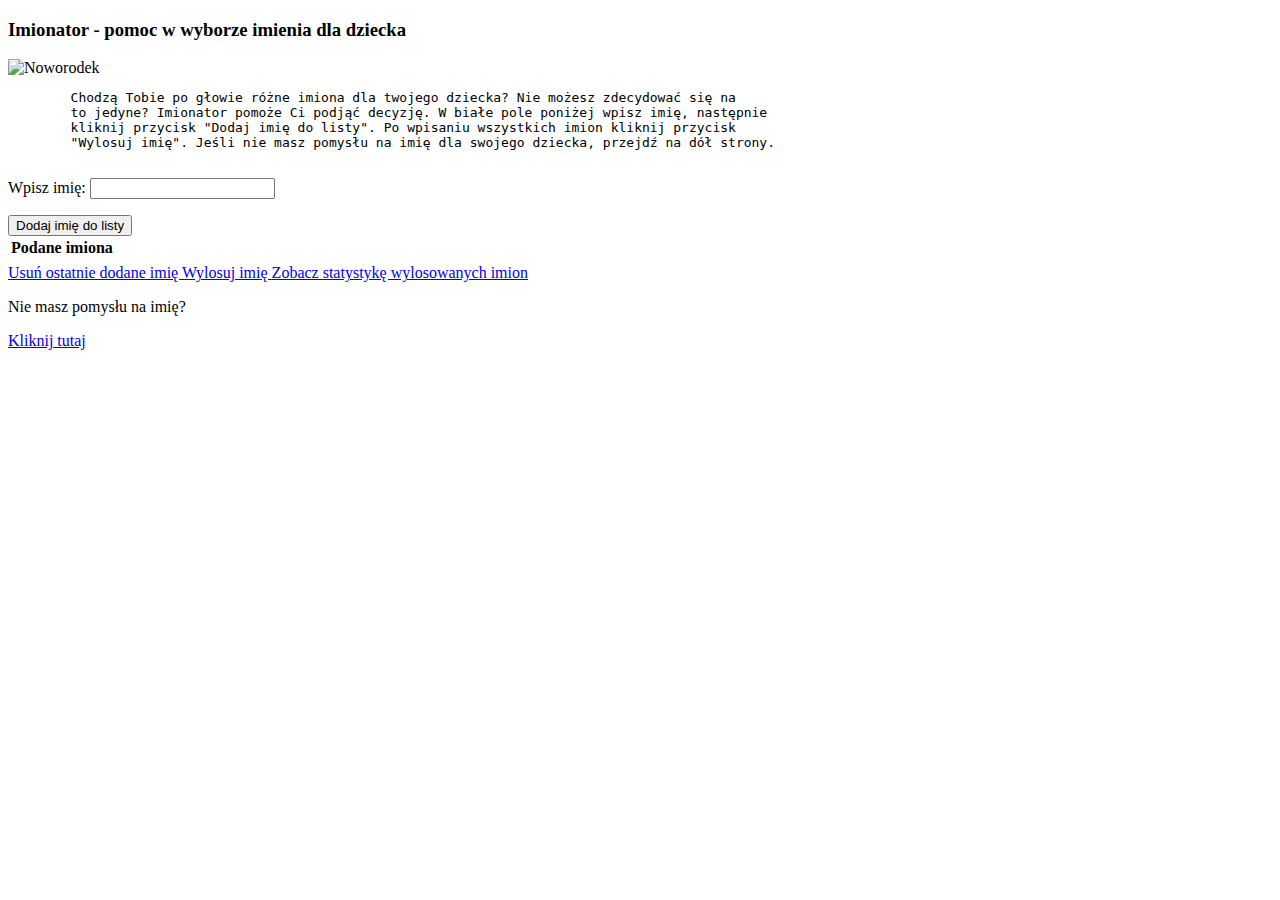
<file: src/main/resources/templates/index.html>
<!DOCTYPE HTML>
<html xmlns:th="http://www.thymeleaf.org">
<head>
    <title>Imionator</title>
    <meta http-equiv="Content-Type" content="text/html; charset=UTF-8"/>

    <link rel="stylesheet" th:href="@{/webjars/bootstrap/3.3.7/css/bootstrap.min.css}"/>
    <script th:src="@{/webjars/jquery/3.2.1/jquery.min.js}"></script>
    <script th:src="@{/webjars/bootstrap/3.3.7/js/bootstrap.min.js}"></script>
    <link rel="stylesheet" href="https://fonts.googleapis.com/css?family=Roboto&display=swap"/>
    <link rel="stylesheet" th:href="@{/css/style.css}"/>
</head>
<body>
<div class="container">
    <h3>Imionator - pomoc w wyborze imienia dla dziecka</h3>
    <img th:src="@{/image/baby.jpg}" class="img-circle img-responsive img-border img-big" alt="Noworodek"/>

    <pre>
        Chodzą Tobie po głowie różne imiona dla twojego dziecka? Nie możesz zdecydować się na
        to jedyne? Imionator pomoże Ci podjąć decyzję. W białe pole poniżej wpisz imię, następnie
        kliknij przycisk "Dodaj imię do listy". Po wpisaniu wszystkich imion kliknij przycisk
        "Wylosuj imię". Jeśli nie masz pomysłu na imię dla swojego dziecka, przejdź na dół strony.
    </pre>

    <form class="form-horizontal" th:object="${name}" th:action="@{/}" th:method="post">
        <div class="form-group">
            <label class="instructions-font-style">Wpisz imię:</label>
            <input type="text" class="input-font-style" th:field="*{firstName}"/>
            <p class="error" th:if="${#fields.hasErrors('firstName')}" th:errors="*{firstName}"/>
        </div>
        <div class="form-group">
            <button type="submit" class="btn btn-primary">Dodaj imię do listy <span
                    class="glyphicon glyphicon-plus-sign"></span></button>
        </div>
    </form>

    <table th:if="${!userInput.empty}" class="margin">
        <thead>
        <tr>
            <th>Podane imiona</th>
        </tr>
        </thead>
        <tbody>
        <tr th:each="name : ${userInput}">
            <td th:text="${name.firstName}"></td>
        </tr>
        </tbody>
    </table>

    <div th:if="${!userInput.empty}" class="btn-group btn-group-vertical">
        <a href="/deleteLastName" class="btn btn-primary" role="button">
            Usuń ostatnie dodane imię <span class="glyphicon glyphicon-trash "></span></a>
        <a href="/result" class="btn btn-primary" role="button">
            Wylosuj imię <span class="glyphicon glyphicon-download-alt"></span></a>
        <a href="/stats" class="btn btn-primary" role="button">
            Zobacz statystykę wylosowanych imion <span class="glyphicon glyphicon-signal"></span></a>
    </div>
    <div>
        <p class="instructions-font-style margin">Nie masz pomysłu na imię?</p>
        <a href="/randomResult" class="btn btn-primary" role="button">
            Kliknij tutaj <span class="glyphicon glyphicon-exclamation-sign"></span></a>
    </div>
</div>
</body>
</html>
</file>
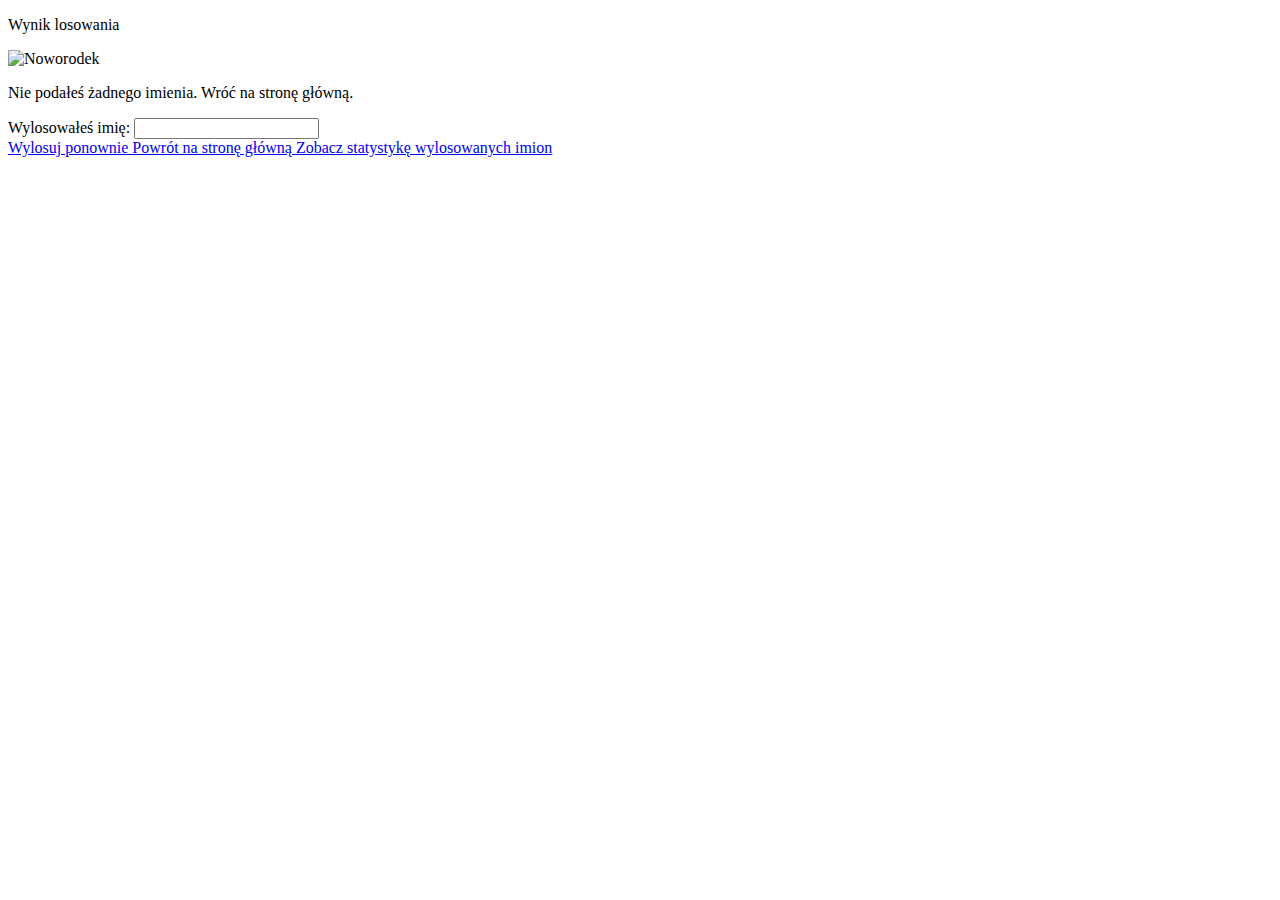
<file: src/main/resources/templates/drawnname.html>
<!DOCTYPE html>
<html xmlns:th="http://www.thymeleaf.org">
<head>
    <title>Imionator</title>
    <meta http-equiv="Content-Type" content="text/html; charset=UTF-8"/>

    <link rel="stylesheet" th:href="@{/webjars/bootstrap/3.3.7/css/bootstrap.min.css}"/>
    <script th:src="@{/webjars/jquery/3.2.1/jquery.min.js}"></script>
    <script th:src="@{/webjars/bootstrap/3.3.7/js/bootstrap.min.js}"></script>
    <link rel="stylesheet" href="https://fonts.googleapis.com/css?family=Roboto&display=swap"/>
    <link rel="stylesheet" th:href="@{/css/style.css}"/>
</head>
<body>
<div class="container">
    <p class="instructions-font-style margin-small">Wynik losowania</p>
    <img th:src="@{/image/baby.jpg}" class="img-circle img-responsive img-border img-small margin" alt="Noworodek"/>

    <div th:if="${#strings.isEmpty(name.firstName)}">
        <p class="instructions-font-style margin-small">Nie podałeś żadnego imienia. Wróć na stronę główną.</p>
    </div>

    <div th:if="${!#strings.isEmpty(name.firstName)}">
        <form class="form-horizontal margin-small" th:object="${name}" th:action="@{/result}">
            <div class="form-group">
                <label class="instructions-font-style">Wylosowałeś imię:</label>
                <input type="text" class="input-font-style" th:field="*{firstName}"/>
            </div>
        </form>

        <div class="btn-group btn-group-vertical">
            <a href="/result" class="btn btn-primary" role="button">
                Wylosuj ponownie <span class="glyphicon glyphicon-download-alt"></span></a>
            <a href="/" class="btn btn-primary" role="button">
                Powrót na stronę główną <span class="glyphicon glyphicon-arrow-left"></span></a>
            <a href="/stats" class="btn btn-primary" role="button">
                Zobacz statystykę wylosowanych imion <span class="glyphicon glyphicon-signal"></span></a>
        </div>
    </div>
</div>
</body>
</html>
</file>
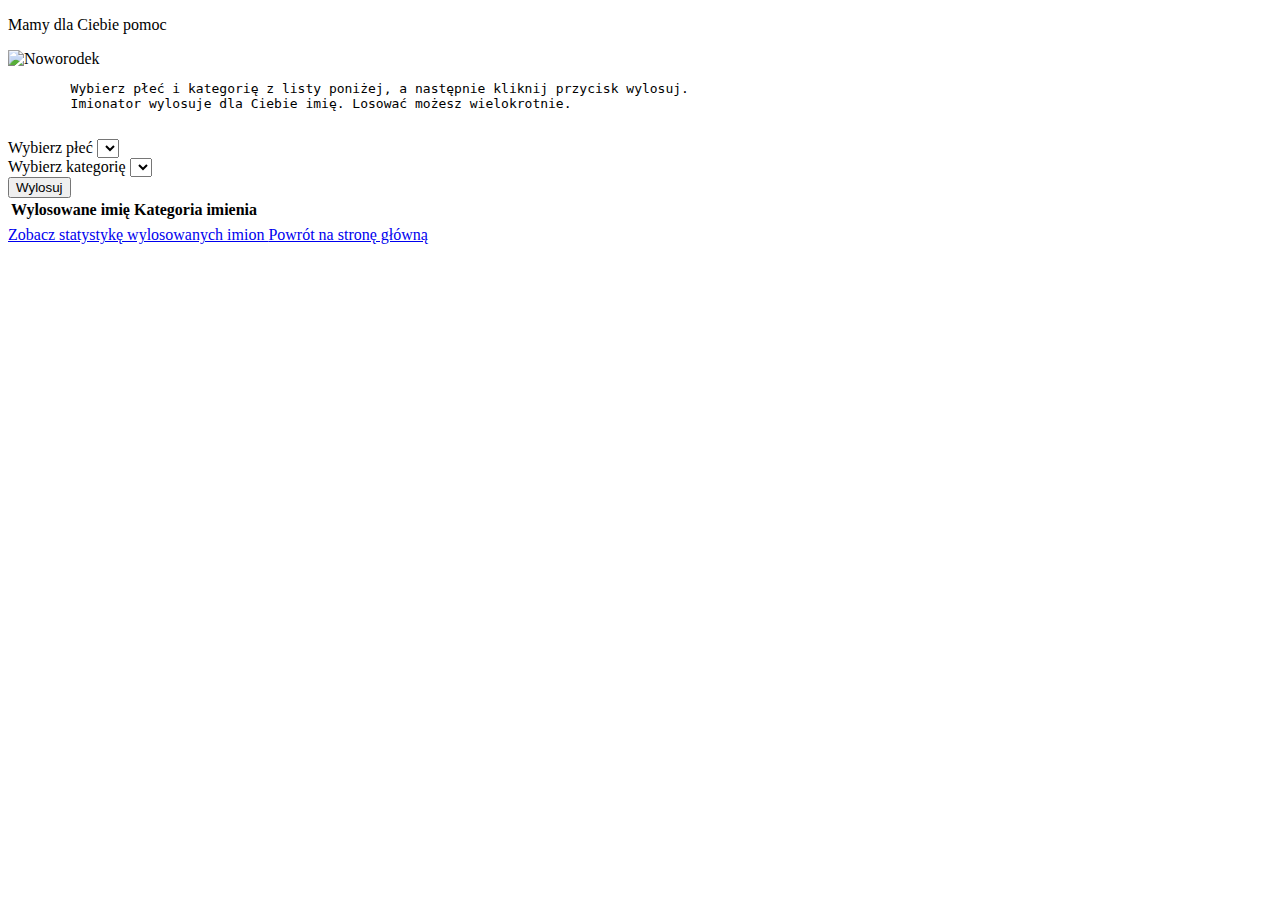
<file: src/main/resources/templates/drawnrandomname.html>
<!DOCTYPE HTML>
<html xmlns:th="http://www.thymeleaf.org">
<head>
    <title>Imionator</title>
    <meta http-equiv="Content-Type" content="text/html; charset=UTF-8"/>

    <link rel="stylesheet" th:href="@{/webjars/bootstrap/3.3.7/css/bootstrap.min.css}"/>
    <script th:src="@{/webjars/jquery/3.2.1/jquery.min.js}"></script>
    <script th:src="@{/webjars/bootstrap/3.3.7/js/bootstrap.min.js}"></script>
    <link rel="stylesheet" href="https://fonts.googleapis.com/css?family=Roboto&display=swap"/>
    <link rel="stylesheet" th:href="@{/css/style.css}"/>
</head>
<body>
<div class="container">
    <p class="instructions-font-style">Mamy dla Ciebie pomoc</p>
    <img th:src="@{/image/baby.jpg}" class="img-circle img-responsive img-border img-small margin" alt="Noworodek"/>

    <pre>
        Wybierz płeć i kategorię z listy poniżej, a następnie kliknij przycisk wylosuj.
        Imionator wylosuje dla Ciebie imię. Losować możesz wielokrotnie.
    </pre>

    <form th:object="${randomName}" th:action="@{/randomResult}" th:method="post">
        <div class="form-group">
            <label class="instructions-font-style" for="sex">Wybierz płeć</label>
            <select class="form-control selectpicker" id="sex" name="sex">
                <option th:each="sex : ${T(pl.imionator.imionator.domain.Sex).values()}"
                        th:value="${sex}"
                        th:text="${sex.displayValue}"
                        th:selected="${sex == drawnName.sex}"></option>
            </select>
        </div>
        <div class="form-group">
            <label class="instructions-font-style" for="nameCategory">Wybierz kategorię</label>
            <select class="form-control selectpicker" id="nameCategory" name="nameCategory">
                <option th:each="nameCategory : ${T(pl.imionator.imionator.domain.NameCategory).values()}"
                        th:value="${nameCategory}"
                        th:text="${nameCategory.displayValue}"
                        th:selected="${nameCategory == drawnName.nameCategory}"></option>
            </select>
        </div>
        <div class="form-group">
            <button type="submit" class="btn btn-primary">Wylosuj</button>
        </div>
    </form>

    <table>
        <thead>
        <tr>
            <th>Wylosowane imię</th>
            <th>Kategoria imienia</th>
        </tr>
        </thead>
        <tbody th:if="${!namesDrawnFromPropositions.empty}">
        <tr th:each="name : ${drawnName}">
            <td th:text="${!#strings.isEmpty(drawnName.firstName)} ? ${name.firstName} : 'Wylosowałeś wszystkie możliwe imiona z kategori: '"></td>
            <td th:text="${name.nameCategory != null} ? ${name.nameCategory.displayValue} : ''"></td>
        </tr>
        </tbody>
    </table>

    <div class="btn-group btn-group-vertical">
        <a href="/stats" class="btn btn-primary" role="button">
            Zobacz statystykę wylosowanych imion <span class="glyphicon glyphicon-signal"></span></a>
        <a href="/" class="btn btn-primary" role="button">
            Powrót na stronę główną <span class="glyphicon glyphicon-arrow-left"></span></a>
    </div>
</div>
</body>
</html>
</file>
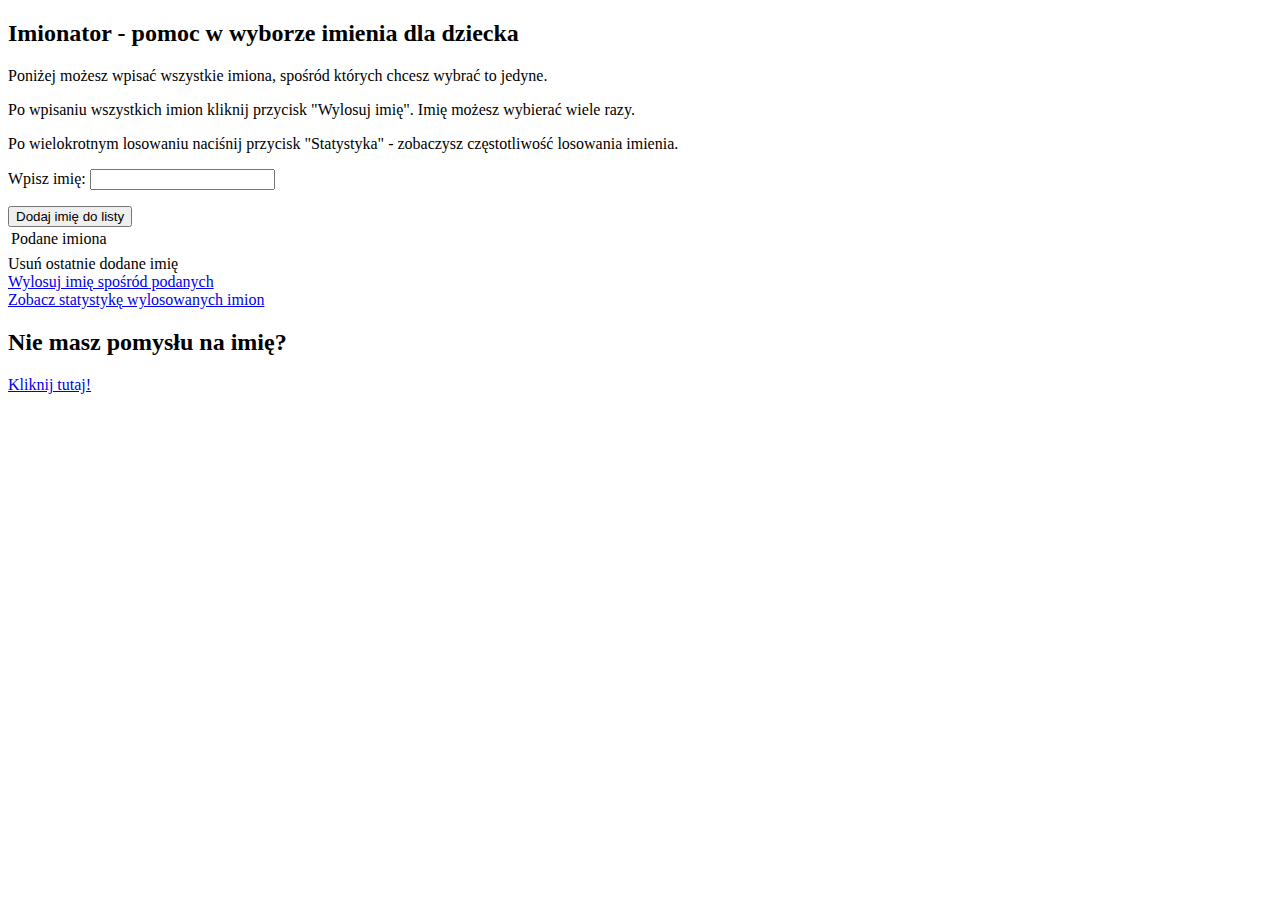
<file: src/main/resources/templates/main.html>
<!DOCTYPE HTML>
<html xmlns:th="http://www.thymeleaf.org">
<head>
    <title>Imionator</title>
    <meta http-equiv="Content-Type" content="text/html; charset=UTF-8"/>

    <link rel="stylesheet" th:href="@{/webjars/bootstrap/3.3.7/css/bootstrap.min.css}"/>

    <script th:src="@{/webjars/jquery/3.2.1/jquery.min.js}"></script>
    <script th:src="@{/webjars/bootstrap/3.3.7/js/bootstrap.min.js}"></script>

</head>
<body>
<div class="container">
    <h2>Imionator - pomoc w wyborze imienia dla dziecka</h2>
    <p>Poniżej możesz wpisać wszystkie imiona, spośród których chcesz wybrać to jedyne.</p>
    <p>Po wpisaniu wszystkich imion kliknij przycisk "Wylosuj imię". Imię możesz wybierać wiele razy.</p>
    <p>Po wielokrotnym losowaniu naciśnij przycisk "Statystyka" - zobaczysz częstotliwość losowania imienia.</p>
</div>
<div class="container">
    <!--Actual time <span th:text="${actualtime.time}"/>-->
    <form class="form-horizontal" th:object="${name}" th:action="@{/names}" th:method="post">
        <div class="form-group">
            <label class="control-panel">Wpisz imię:</label>
            <input type="text" class="form-control" th:field="*{firstName}"/>
            <p th:if="${#fields.hasErrors('firstName')}" th:errors="*{firstName}" />
        </div>
        <div class="row">
            <button type="submit" class="btn btn-default">Dodaj imię do listy</button>
        </div>
    </form>
</div>
<div class="container">
    <table class="table-striped">
        <thead>
        <tr>
            <td class="control-panel">Podane imiona</td>
        </tr>
        </thead>
        <tbody>
        <tr th:each="name : ${namesGivenByUser}">
            <td th:text="${name.firstName}"></td>
        </tr>
        </tbody>
    </table>
    <div class="row">
        <a th:href="@{/deleteName}">Usuń ostatnie dodane imię</a>
    </div>
    <div class="row">
        <a href="/result">Wylosuj imię spośród podanych</a>
    </div>
    <div class="row">
        <a href="/stats">Zobacz statystykę wylosowanych imion</a>
    </div>
</div>
<div class="container">
    <h2>Nie masz pomysłu na imię?</h2>
    <div class="row">
        <a href="/randomResult">Kliknij tutaj!</a>
    </div>
</div>
</body>
</html>
</file>
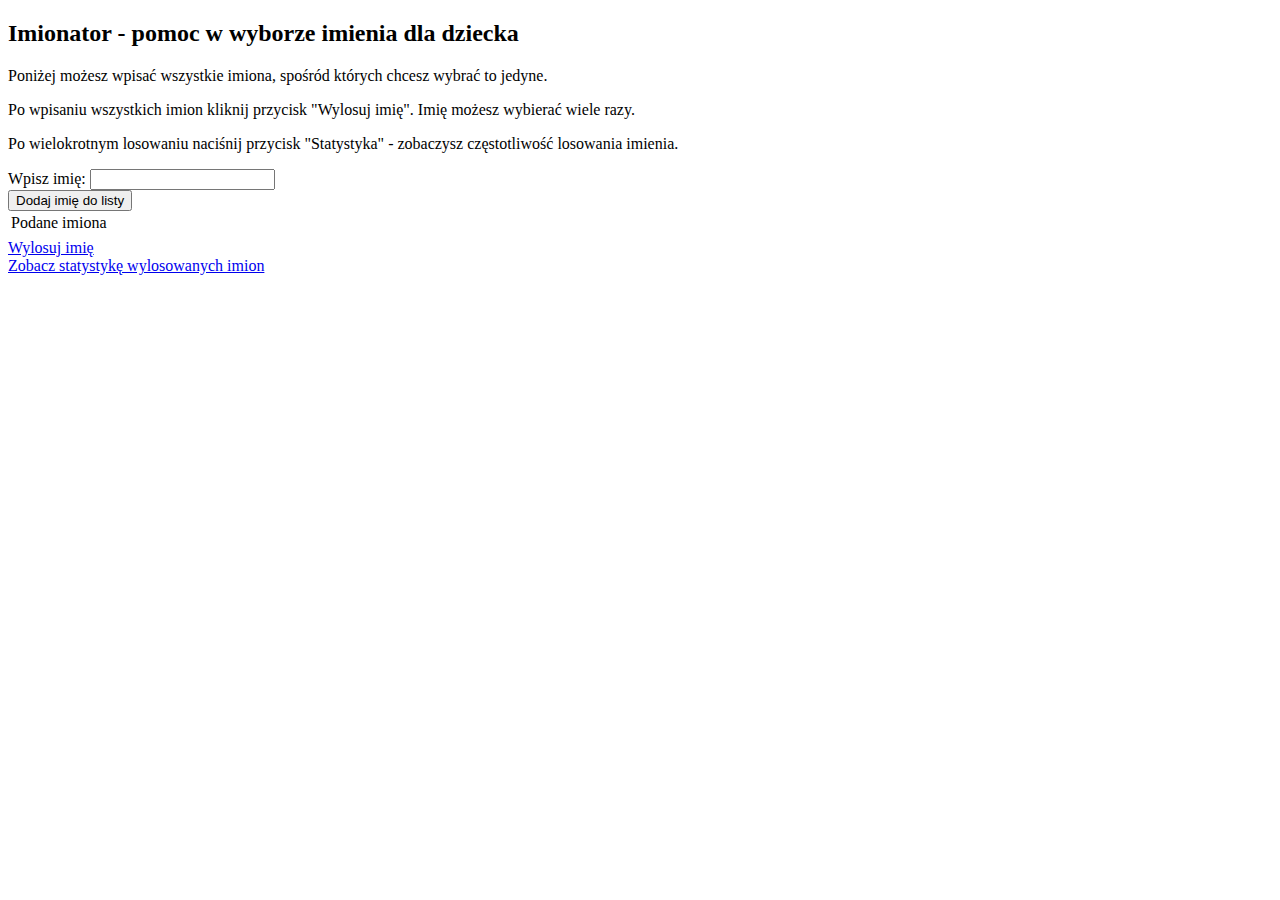
<file: src/main/resources/templates/nameslist.html>
<!DOCTYPE HTML>
<html xmlns:th="http://www.thymeleaf.org">
<head>
    <title>Knight list</title>
    <meta http-equiv="Content-Type" content="text/html; charset=UTF-8"/>

    <link rel="stylesheet" th:href="@{/webjars/bootstrap/3.3.7/css/bootstrap.min.css}"/>

    <script th:src="@{/webjars/jquery/3.2.1/jquery.min.js}"></script>
    <script th:src="@{/webjars/bootstrap/3.3.7/js/bootstrap.min.js}"></script>

</head>
<body>
<div class="container">
    <h2>Imionator - pomoc w wyborze imienia dla dziecka</h2>
    <p>Poniżej możesz wpisać wszystkie imiona, spośród których chcesz wybrać to jedyne.</p>
    <p>Po wpisaniu wszystkich imion kliknij przycisk "Wylosuj imię". Imię możesz wybierać wiele razy.</p>
    <p>Po wielokrotnym losowaniu naciśnij przycisk "Statystyka" - zobaczysz częstotliwość losowania imienia.</p>
</div>
<div class="container">
    <!--Actual time <span th:text="${actualtime.time}"/>-->
    <form class="form-horizontal" th:object="${name}" th:action="@{/names}" th:method="post">
        <div class="form-group">
            <label class="control-panel">Wpisz imię:</label>
            <input type="text" class="form-control" th:field="*{firstName}"/>
            <!--<p th:if="${#fields.hasErrors('firstName')}" th:errors="*{firstName}"/>-->
        </div>
        <div class="row">
            <button type="submit" class="btn btn-default">Dodaj imię do listy</button>
        </div>
    </form>
</div>
<div class="container">
    <table class="table-striped">
        <thead>
        <tr>
            <td class="control-panel">Podane imiona</td>
        </tr>
        </thead>
        <tbody>
        <tr th:each="name : ${namesGivenByUser}">
            <td th:text="${name.firstName}"></td>
        </tr>
        </tbody>
    </table>
    <div class="row">
        <a href="/result">Wylosuj imię</a>
    </div>
    <div class="row">
        <a href="/stats">Zobacz statystykę wylosowanych imion</a>
    </div>
</div>
</body>
</html>
</file>
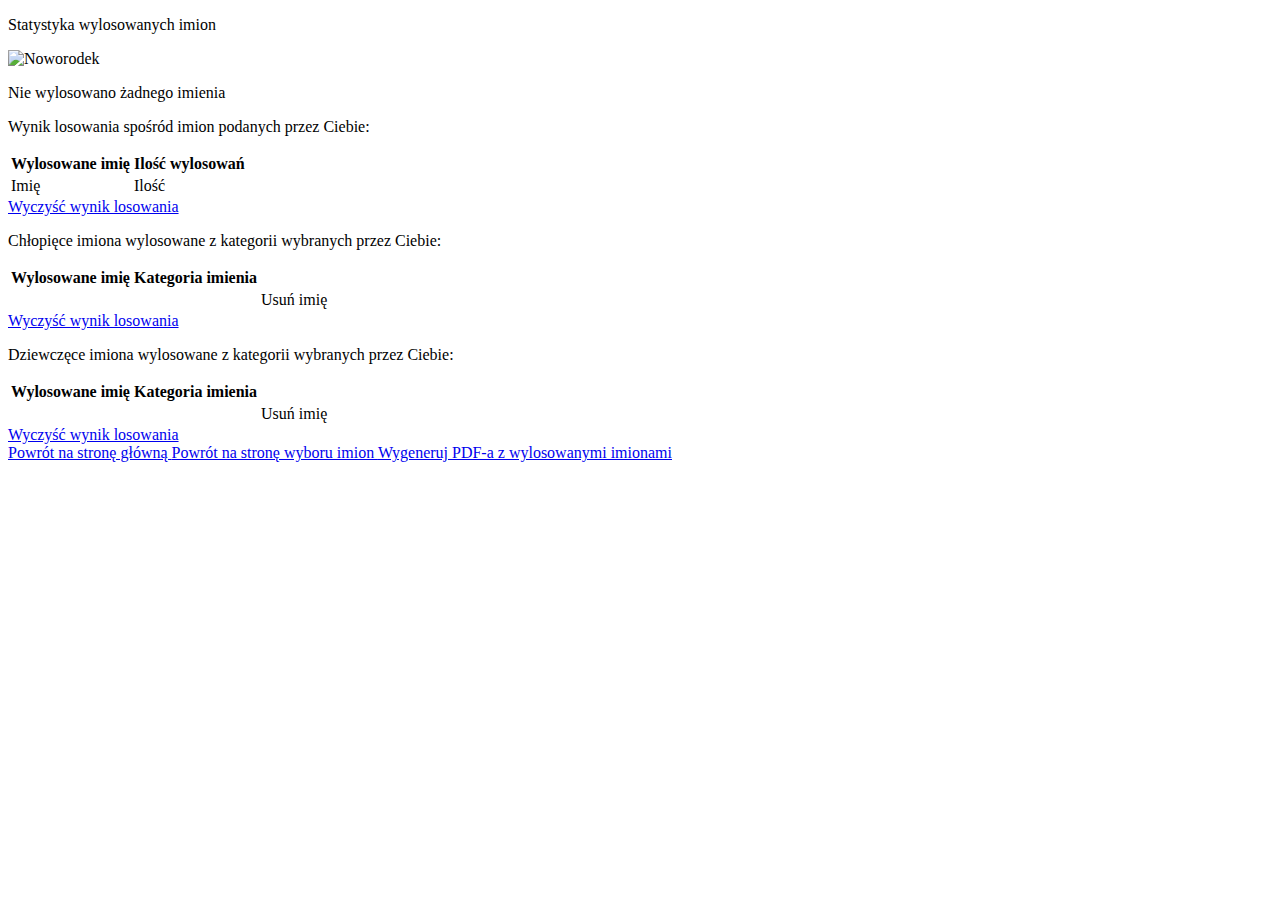
<file: src/main/resources/templates/statistics.html>
<!DOCTYPE HTML>
<html xmlns:th="http://www.thymeleaf.org">
<head>
    <title>Imionator</title>
    <meta http-equiv="Content-Type" content="text/html; charset=UTF-8"/>

    <link rel="stylesheet" th:href="@{/webjars/bootstrap/3.3.7/css/bootstrap.min.css}"/>
    <script th:src="@{/webjars/jquery/3.2.1/jquery.min.js}"></script>
    <script th:src="@{/webjars/bootstrap/3.3.7/js/bootstrap.min.js}"></script>
    <link rel="stylesheet" href="https://fonts.googleapis.com/css?family=Roboto&display=swap"/>
    <link rel="stylesheet" th:href="@{/css/style.css}"/>
</head>
<body>
<div class="container">
    <p class="instructions-font-style">Statystyka wylosowanych imion</p>
    <img th:src="@{/image/baby.jpg}" class="img-circle img-responsive img-border img-small margin" alt="Noworodek"/>
    <p th:if="${statsFromUserInputDraw.size() == 0 and boyStatsFromPropositionListDraw.size() == 0 and
    girlStatsFromPropositionListDraw.size() == 0}"
       class="instructions-font-style margin-small">Nie wylosowano żadnego imienia</p>
</div>
<div class="container">
    <div th:if="${statsFromUserInputDraw.size() > 0}">
        <p class="instructions-font-style margin-small">Wynik losowania spośród imion podanych przez Ciebie:</p>
        <table>
            <thead>
            <tr>
                <th>Wylosowane imię</th>
                <th>Ilość wylosowań</th>
            </tr>
            </thead>
            <tbody>
            <tr th:each="stats : ${statsFromUserInputDraw}">
                <td th:text="${stats.key}">Imię</td>
                <td th:text="${stats.value}">Ilość</td>
            </tr>
            </tbody>
        </table>

        <a href="/clearUserStats" class="btn btn-primary margin" role="button">
            Wyczyść wynik losowania <span class="glyphicon glyphicon-trash"></span></a>

    </div>

    <div th:if="${boyStatsFromPropositionListDraw.size() > 0}">
        <p class="instructions-font-style">Chłopięce imiona wylosowane z kategorii wybranych przez Ciebie:</p>
        <table>
            <thead>
            <tr>
                <th>Wylosowane imię</th>
                <th>Kategoria imienia</th>
            </tr>
            </thead>
            <tbody>
            <tr th:each="name : ${boyStatsFromPropositionListDraw}">
                <td th:text="${name.firstName}"></td>
                <td th:text="${name.nameCategory.displayValue}"></td>
                <td><a class="btn btn-primary" role="button" th:href="${'/deleteName/'+name.firstName}">
                    Usuń imię</a></td>
            </tr>
            </tbody>
        </table>

        <a href="/clearBoyNames" class="btn btn-primary margin" role="button">
            Wyczyść wynik losowania <span class="glyphicon glyphicon-trash"></span></a>

    </div>

    <div th:if="${girlStatsFromPropositionListDraw.size() > 0}">
        <p class="instructions-font-style">Dziewczęce imiona wylosowane z kategorii wybranych przez Ciebie:</p>
        <table>
            <thead>
            <tr>
                <th>Wylosowane imię</th>
                <th>Kategoria imienia</th>
            </tr>
            </thead>
            <tbody>
            <tr th:each="name : ${girlStatsFromPropositionListDraw}">
                <td th:text="${name.firstName}"></td>
                <td th:text="${name.nameCategory.displayValue}"></td>
                <td><a class="btn btn-primary" role="button" th:href="${'/deleteName/'+name.firstName}">
                    Usuń imię</a></td>
            </tr>
            </tbody>
        </table>

        <a href="/clearGirlNames" class="btn btn-primary margin" role="button">
            Wyczyść wynik losowania <span class="glyphicon glyphicon-trash"></span></a>

    </div>
    <div class="btn-group btn-group-vertical">
        <a href="/" class="btn btn-primary" role="button">
            Powrót na stronę główną <span class="glyphicon glyphicon-arrow-left"></span></a>
        <a href="/randomResult" class="btn btn-primary" role="button">
            Powrót na stronę wyboru imion <span class="glyphicon glyphicon-arrow-left"></span></a>
        <a th:if="${!girlStatsFromPropositionListDraw.empty or !boyStatsFromPropositionListDraw.empty or !statsFromUserInputDraw.empty}"
           href="/stats/drawResult" class="btn btn-primary" role="button">Wygeneruj PDF-a z wylosowanymi imionami</a>
    </div>
</div>
</body>
</html>
</file>
